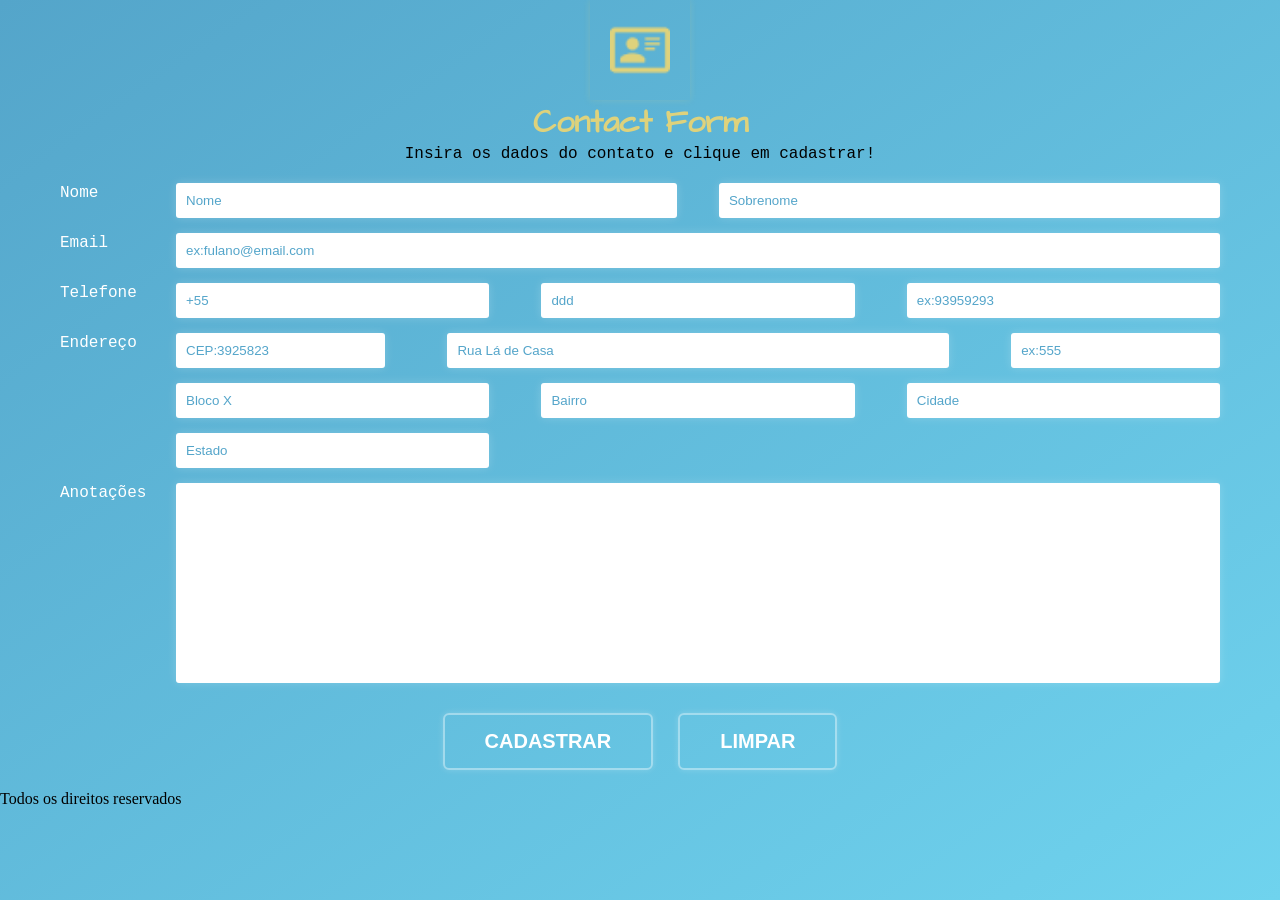
<file: Contact FORM/index.html>
<!DOCTYPE html>
<html lang="pt-BR">

<head>
    <meta charset="UTF-8">
    <meta name="viewport" content="width=device-width, initial-scale=1.0">
    <title>Cadastro de Contatos</title>
    <link rel="stylesheet" href="./css/style.css">
</head>

<body>
    <header>
        <div class="container container-flex">
            <img src="./images/mdi_drivers-license-outline.png" alt="imagem de um usuário ilustrativo"
                class="form-header_image-perfil" />
            <h1 class="form-header_contact-form">Contact Form</h1>
            <p class="form-header_text">Insira os dados do contato e clique em cadastrar!</p>
        </div>
    </header>
    <main>
        <div class="container">
            <form class="form-contact" action="">
                <div class="form-contact_linha">
                    <div class="form-contact_col-a">
                        <label class="form-contact_label" for="">Nome</label>
                    </div>
                    <div class="form-contact_col-b">
                        <input class="form-contact_input form-contact_input-metade" type="text" id="Nome" name="nome" placeholder="Nome">
                        <input class="form-contact_input form-contact_input-metade" type="text" id="Sobrenome" name="sobrenome" placeholder="Sobrenome">
                    </div>
                </div>
                <div class="form-contact_linha">
                    <div class="form-contact_col-a">
                        <label class="form-contact_label" for="">Email</label>
                    </div>
                    <div class="form-contact_col-b">
                        <input class="form-contact_input form-contact_input-inteiro" type="text" id="Email" name="Email" placeholder="ex:fulano@email.com">
                    </div>
                </div>
                
 <div class="form-contact_linha">
                    <div class="form-contact_col-a">
                        <label class="form-contact_label" for="">Telefone</label>
                    </div>
                    <div class="form-contact_col-b">
                        <input class="form-contact_input form-contact_input-terco" type="text" id="ddi" name="ddi" placeholder="+55">
                        <input class="form-contact_input form-contact_input-terco" type="text" id="ddd" name="DDD" placeholder="ddd">
                        <input class="form-contact_input form-contact_input-terco" type="text" id="Numero" name="NUMERO" placeholder="ex:93959293">
                    </div>
                </div>
                <div class="form-contact_linha">
                       <div class="form-contact_col-a">
                           <label class="form-contact_label" for="">Endereço</label>
                       </div>
                       <div class="form-contact_col-b">
                           <input class="form-contact_input form-contact_input-quarto" type="text" id="Cep" name="CEP" placeholder="CEP:3925823">
                           <input class="form-contact_input form-contact_input-metade" type="text" id="Rua" name="RUA" placeholder="Rua Lá de Casa">
                           <input class="form-contact_input form-contact_input-quarto" type="text" id="Bloco" name="numerocasa" placeholder="ex:555">
                       </div>
                   </div>
                    <div class="form-contact_linha">
                    <div class="form-contact_col-a">
                        <label class="form-contact_label" for=""></label>
                    </div>
                    <div class="form-contact_col-b">
                        <input class="form-contact_input form-contact_input-terco" type="text" id="Bloco" name="Bloco" placeholder="Bloco X">
                        <input class="form-contact_input form-contact_input-terco" type="text" id="Bairro" name="Bairro" placeholder="Bairro">
                        <input class="form-contact_input form-contact_input-terco" type="text" id="Cidade" name="Cidade" placeholder="Cidade">
                    </div>
                </div>
                 <div class="form-contact_linha">
                    <div class="form-contact_col-a">
                        <label class="form-contact_label" for=""></label>
                    </div>
                    <div class="form-contact_col-b">
                        <input class="form-contact_input form-contact_input-terco" type="text" id="Estado" name="Estado" placeholder="Estado">
                    </div>
                </div>
                 <div class="form-contact_linha">
                    <div class="form-contact_col-a">
                        <label class="form-contact_label" for="">Anotações</label>
                    </div>
                    <div class="form-contact_col-b">
                        <textarea class="form-contact_input form-contact_input-Anotacao" type="text" id="Anotaçoes" name="Anotações" placeholder="Anotações">
                            </textarea>
                    </div>
                </div>
                <div class="botoes">
                    <button class="btn-submit" type="submit">Cadastrar</button>
                    <button class="btn-submit" type="reset">Limpar</button>
                </div>
            </form> 
            </div>
    </main>
 <footer class="form-contact_footer">
        Todos os direitos reservados
    </footer>
    <section class="cadastros">
        <article class="cadastro">

        </article>  
    </section>
    <script src="./js/script.js"></script>
</body>

</html>
</file>
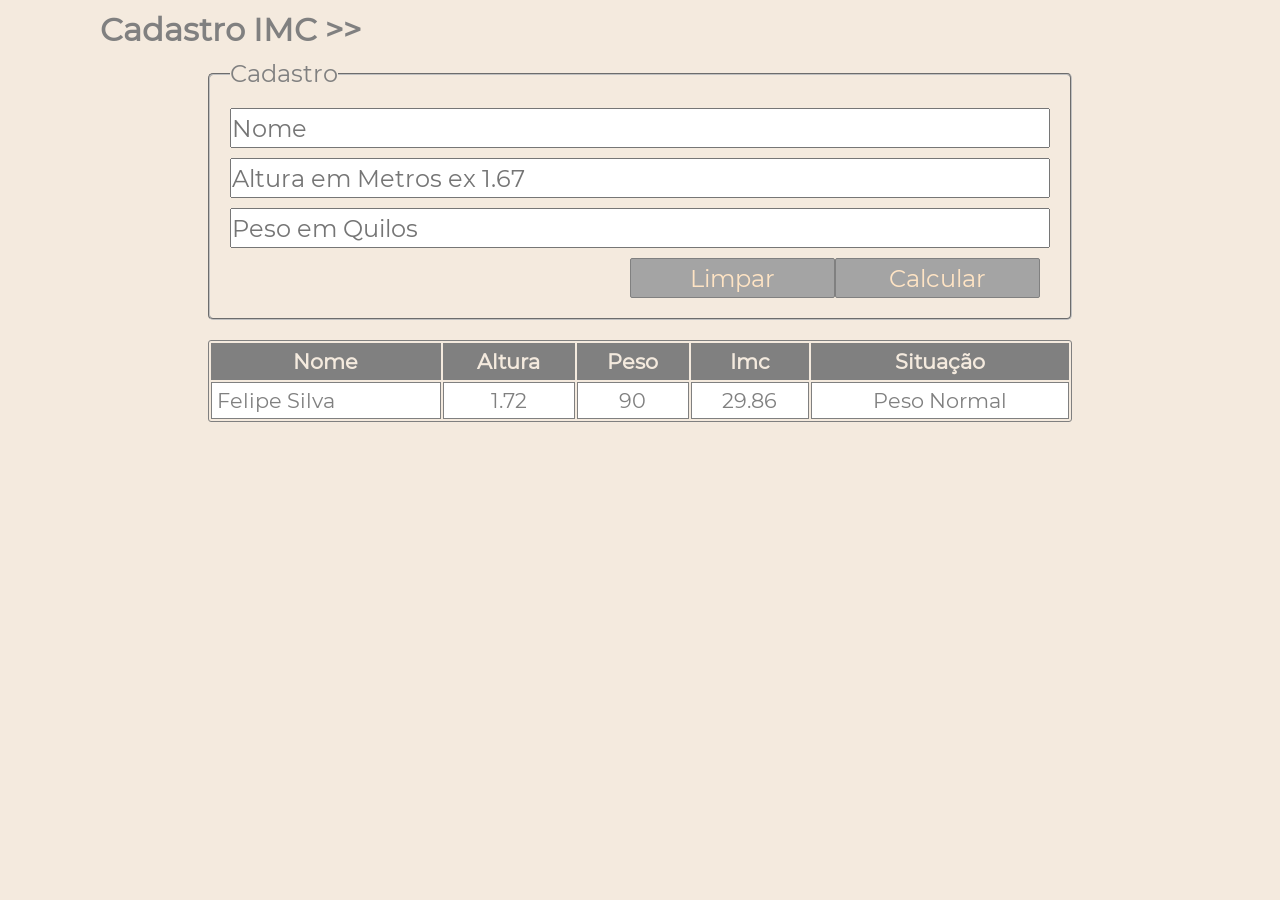
<file: imc-javascript-main/index.html>
<!DOCTYPE html>
<html lang="pt-br">

<head>
    <meta charset="UTF-8">
    <meta name="viewport" content="width=device-width, initial-scale=1.0">
    <meta http-equiv="X-UA-Compatible" content="ie=edge">
    <title>Formulários</title>
    <link rel="stylesheet" href="css/style.css">
</head>

<body onload="carregarCadastro()">
    <h1>Cadastro IMC >></h1>
    <form>
        <fieldset>
            <legend>Cadastro</legend>

            <input type="text" id="nome" placeholder="Nome">
            <input type="number" id="altura" placeholder="Altura em Metros ex 1.67">
            <input type="number" id="peso" placeholder="Peso em Quilos">
            <button type="button" onclick="calcular()">Calcular</button>
            <button type="reset">Limpar</button>
        </fieldset>
    </form>
    <section>
        <table>
            <thead>
                <tr>
                    <th>Nome</th>
                    <th>Altura</th>
                    <th>Peso</th>
                    <th>Imc</th>
                    <th>Situação</th>
                </tr>
            </thead>

            <tbody id="cadastro">
                <tr>
                    <td>Felipe Silva</td>
                    <td>1.72</td>
                    <td>90</td>
                    <td>29.86</td>
                    <td>Peso Normal</td>
                </tr>
            </tbody>
        </table>
    </section>


    <script src="./js/script.js"></script>
</body>

</html>
</file>
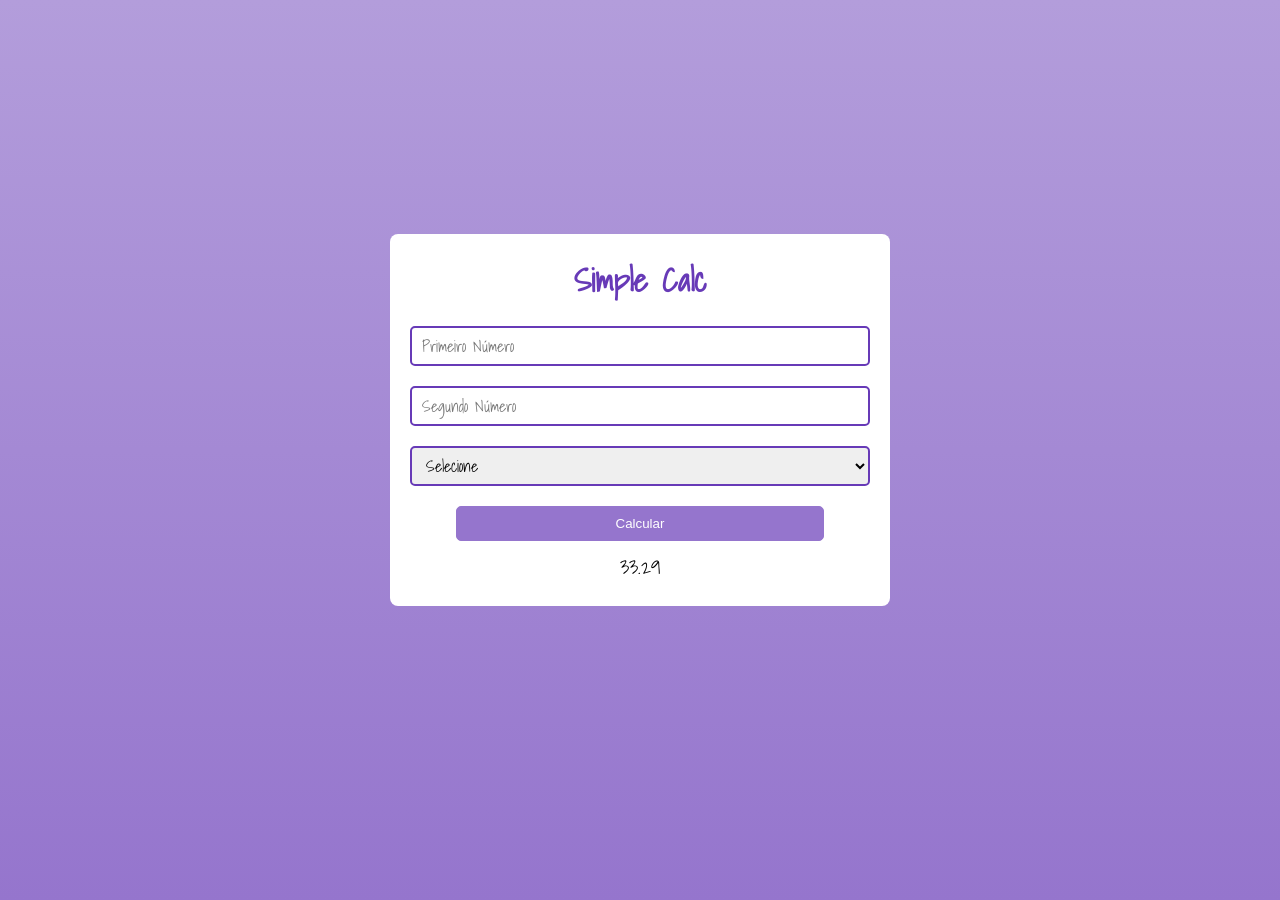
<file: simple-calc-main/index.html>
<!DOCTYPE html>
<html lang="en">

<head>
    <meta charset="UTF-8">
    <meta http-equiv="X-UA-Compatible" content="IE=edge">
    <meta name="viewport" content="width=device-width, initial-scale=1.0">
    <title>Document</title>
    <link rel="stylesheet" href="./css/style.css">
</head>

<body onload="carregarDados()">
    <div class="page">

        <form action="" class="calc">
            <h1 class="calc__title">Simple Calc</h1>
            <input class="calc__field" autocomplete="off" type="number" id="n1" placeholder="Primeiro Número">
            <input class="calc__field" autocomplete="off" type="number" id="n2" placeholder="Segundo Número">

            <select class="calc__field calc__select" id="operacao">
                <option value="">Selecione</option>
                <option value="soma">Adição</option>
                <option value="subtracao">Subtração</option>
                <option value="multiplicacao">Multiplicação</option>
                <option value="divisao">Divisão</option>
            </select>

            <button class="calc__button" onclick="calcular()">Calcular</button>

            <span class="calc__result" id="resultado">33.29</span>
        </form>
       
        <section class="data" id="cadastro">
            
    
    </section>
    </div>

    

    <script src="./js/funcoes.js"></script>
</body>

</html>
</file>
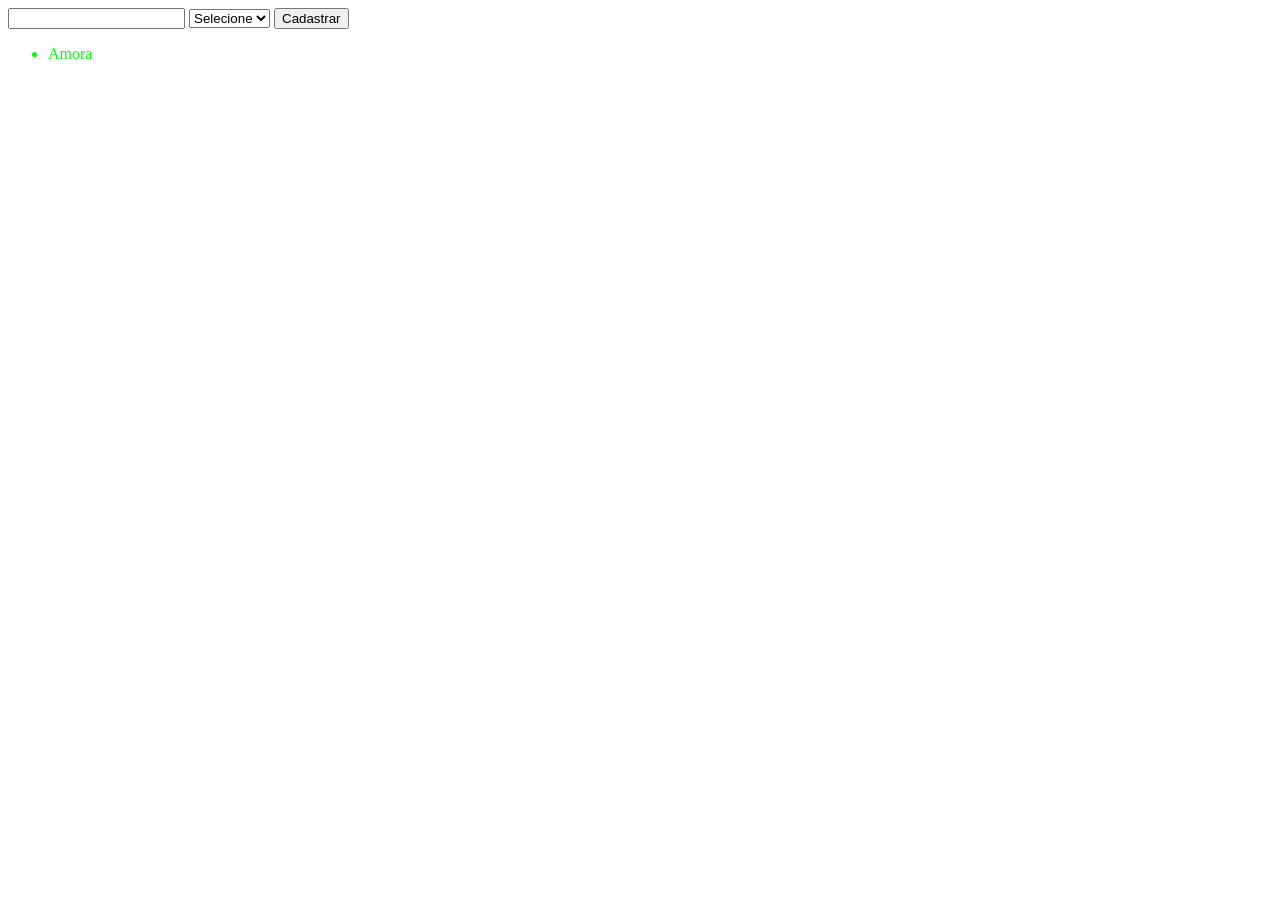
<file: DOM/ElementoPeloClassName-Exercicio.html>
<!DOCTYPE html>
<html lang="en">
<head>
    <meta charset="UTF-8">
    <meta name="viewport" content="width=device-width, initial-scale=1.0">
    <title>Document</title>
    <style>
        .corsim {
            color: rgb(0, 255, 8);
        }

        .cornao {
            color: red;
        }
    </style>
</head>
<body>
    <input type="text" name="fruta" id="Digite o nome o da fruta">
    <select name="" id="nomeClasse">
        <option value="">Selecione</option>
        <option value="cornao">Cornao</option>
        <option value="corsim">Corsim</option>
    </select>
    <button onclick="cadastrarFruta();" type="button">Cadastrar</button>

    <ul id="listaFrutas">
        <li class="corsim">Amora</li>
    </ul>

      <script>
        function cadastrarFruta() {
            const nomeFruta = document.getElementById("Digite o nome o da fruta").value;
            const nomeClasse = document.getElementById("nomeClasse").value;
            const listaFrutas = document.getElementById("listaFrutas");

            console.log(nomeFruta); 
            console.log(nomeClasse);
            console.log(listaFrutas);

                if(nomeFruta.trim().length == 0 || nomeClasse.trim().length == 0) {
                    alert("Preencha todos os campos!");
                    return false;
                }

                //cadstra a fruta
               const novaFruta = document.createElement("li");
               novaFruta.textContent = nomeFruta;
                novaFruta.className = nomeClasse;
                listaFrutas.appendChild(novaFruta);
        }
      </script>

</body>
</html>
</file>
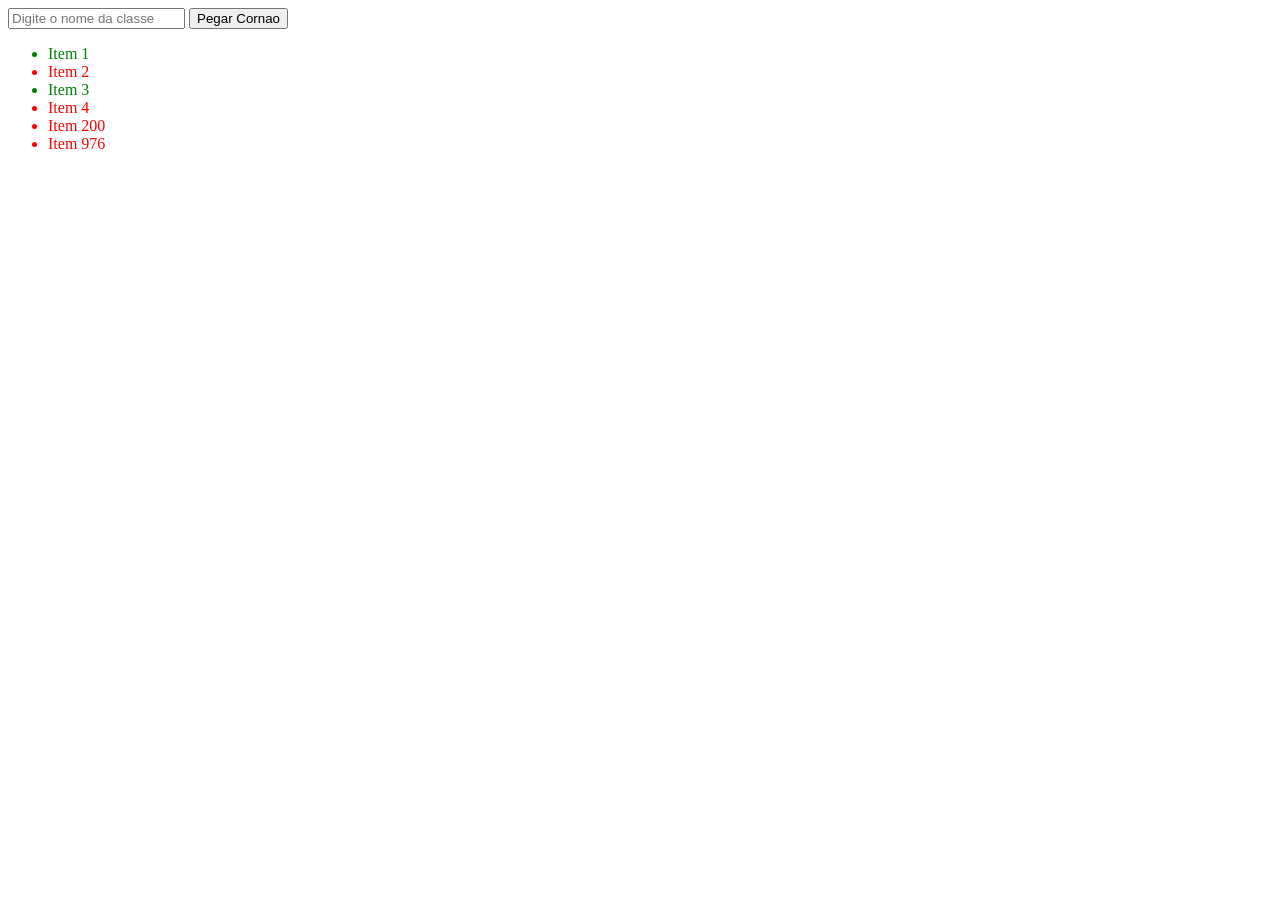
<file: DOM/ElementoPeloClassName.html>
<!DOCTYPE html>
<html lang="pt-BR">
<head>
    <meta charset="UTF-8">
    <meta name="viewport" content="width=device-width, initial-scale=1.0">
    <title>Document</title>
    <style>
        .corsim {
            color: green;
        }
        .cornao {
            color: red;
        }
    </style>
</head>
<body>
    <input type="text" onblur="getElements(this.value)" placeholder="Digite o nome da classe">
    <button onclick="getElements();">Pegar Cornao</button>
    <ul>
        <li class="corsim">Item 1</li>
        <li class="cornao">Item 2</li>
        <li class="corsim">Item 3</li>
        <li class="cornao">Item 4</li>
        <li class="cornao">Item 200</li>
        <li class="cornao">Item 976</li>
    </ul>
    <script>
        function getElements(nomeClasse = "cornao") {
            let elementos = document.getElementsByClassName("nomeClasse");

            console.log(elementos);

            if(elementos.length ==0) {
                console.log("Não existem elementos para mostrar")
                return false;
            }

            for(let i = 0; i < elementos.length; i++){
            console.log(elementos[i].textContent);
                
            }
            
        }
    </script>          
</body>
</html>
</file>
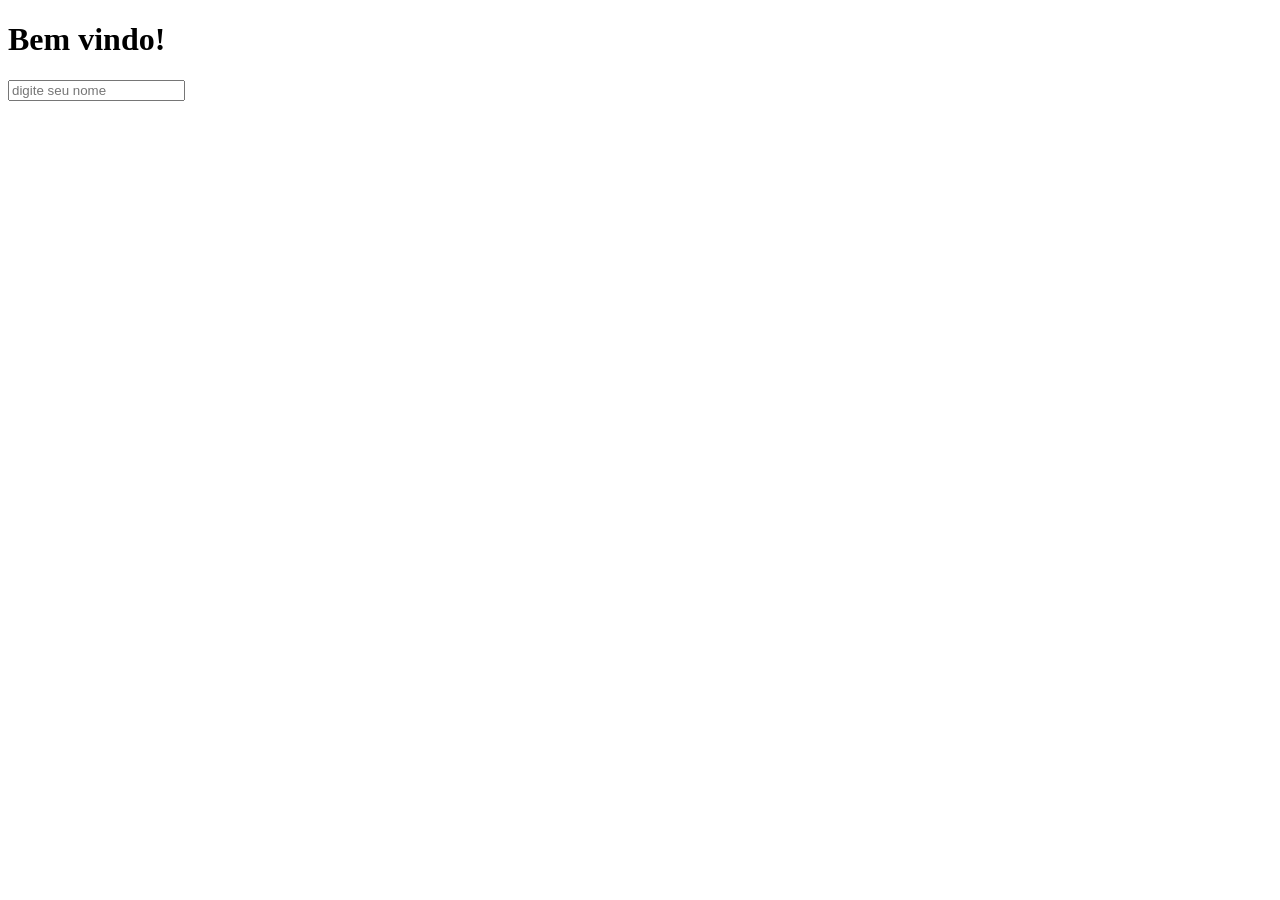
<file: DOM/Eventos.html>
<!DOCTYPE html>
<html lang="pt-BR">

<head>
    <meta charset="UTF-8">
    <meta name="viewport" content="width=device-width, initial-scale=1.0">
    <title>Document</title>

</head>

<body>
    <h1>
        Bem vindo!
    </h1>
    <div>
        <span id="spn-nome"></span>
        <span id="spn-sobrenome"></span>
    </div>
    <input type="text" id="nome" placeholder="digite seu nome" onblur="criaSobrenome()" onkeypress="replicaNome(this.value)">

    <script>
        let criouSobrenome = false;
        
        function replicaNome(nome){
            document.getElementById('spn-nome').textContent = nome;
        }






        function criaSobrenome() {
            if (!criouSobrenome) {
                document.body.innerHTML += `
                    <input
                        type="text"
                        id="sobrenome"
                        placeholder="digite seu sobrenome"
                    >
                    `;

                    criouSobrenome = true;
            }
        }

        function trocaTitulo() {
            const novoTitulo = prompt("Digite seu nome");

            document.title = `Pagina do ${novoTitulo}`;
            document.body.innerHTML += `<h2>Pagina do ${novoTitulo}</h2>`;
        }
    </script>
</body>

</html>
</file>
<file: Contact FORM/css/style.css>
/* import da font */
@font-face {
    font-family: Architects;
    src: url(../fonts/ArchitectsDaughter-Regular.ttf);
}

* {
    margin: 0;
    padding: 0;
    box-sizing: border-box;
}

body {
    width: 100vw;
    height: auto;
    min-height: 100vh;
    background-image: linear-gradient(to right bottom, #54a5ca, #6fd3ee);
    background-repeat: no-repeat;
}

.container {
    width: 100%;
    max-width: 1200px;
    margin: 0 auto;
    /* border: 1px solid white; */
}

.container-flex {
    display: flex;
    flex-direction: column;
    justify-content: center;
    align-items: center;
}

.form-header_image-perfil {
    width: 100px;
    padding: 20px;

    box-shadow: 0px 0px 7px rgba(222, 210, 124, 0.2);
}

.form-header_contact-form {
    color: #ded27c;
    font-family: Architects, sans-serif;
}

.form-header_text {
    font-family: 'Courier New', Courier, monospace;
}

.form-contact {
    padding: 20px;
}

.form-contact_linha {
    display: flex;
    justify-content: space-between;
    align-items: flex-start;
    width: 100%;
    margin-bottom: 15px;
    /* height: 50px; */
    /* border: 1px solid yellowgreen; */
}

.form-contact_col-a {
    width: 10%;
    height: 100%;
    /* align-items: flex-start; */
    /* border: 1px solid red; */
}

.form-contact_col-b {
    display: flex;
    justify-content: space-between;
    width: 90%;
    height: 100%;
    /* border: 1px solid red; */
}

.form-contact_label{
    color: white;
    font-weight: 500;
    font-family: 'Courier New', Courier, monospace;
    
}

/* tudo que é padrão nos inputs ficará aqui*/
.form-contact_input {
    padding: 5px 10px;
    height: 35px;
    color: #18a2c9;
    border-radius: 3px;    
    border: none;
    box-shadow: 0 0 10px rgba(255, 255, 255, 0.2);
    outline: none;
    transition: background-color 0.4s, color 0.4s;
}

.form-contact_input::placeholder{
    color: #54a5ca;
}

.form-contact_input:focus{
    background-color: #18a2c9;
    color: white;
    box-shadow: 0 0 15px rgba(255, 255, 255, 0.4);
}


.form-contact_input-metade {
    /* deixar um espaço para trabalhar entre eles */
    width: 48%;
}
.form-contact_input-inteiro {
    /* deixar um espaço para trabalhar entre eles */
    width: 100%;
}
.form-contact_input-terco{
 width: 30%;
}   

.form-contact_input-quarto{
 width: 20%;
}   

.form-contact_input-Anotacao{
    width: 100%;
    height: 200px;
    padding: 10px;
    align-items: flex-start;
    resize: none;
}   


.botoes {
  display: flex;
  justify-content: center;
  gap: 25px; /* espaço entre os botões */
  margin-top: 30px;
}

.btn-submit {
  padding: 15px 40px;
  font-size: 20px;
  font-weight: bold;
  color: white;
  background: transparent;
  border: 2px solid rgba(255, 255, 255, 0.4);
  border-radius: 6px;
  cursor: pointer;
  text-transform: uppercase;
  transition: 0.3s ease;
  box-shadow: 0 0 6px rgba(255, 255, 255, 0.2);
}

.btn-submit:hover {
  background: rgba(255, 255, 255, 0.08);
  border-color: white;
}


/* Responsivo */

/* tablet */
@media (max-width: 900px){
    .container{
        padding: 0 20px;
    }

    .form-contact_col-a{
        width: 20%;
    }

    .form-contact_col-b{
        width: 80%;
    }

    .form-contact_col-b-botoes button{
        width: 250px;
    }
}

/* celular */
@media (max-width: 600px){
    .form-header_contact-form{
        font-size: 28px;
        text-align: center;
    }

    .form-header_text{
        text-align: center;
        padding: 0 15px;
    }

    .form-contact_linha{
        flex-direction: column;
        align-items: stretch;
        gap: 8px;
    }

    .form-contact_col-a{
        display: none;
    }

    .form-contact_col-b{
        width: 100%;
        flex-direction: column;
        gap: 12px;
    }

    .form-contact_input-metade,
    .form-contact_input-terco,
    .form-contact_input-quarto,
    .form-contact_input-inteiro{
        width: 100%;
    }

    .form-contact_textarea{
        height: 180px;
    }

    .form-contact_col-b-botoes{
        flex-direction: column;
        width: 100%;
    }

    .form-contact_col-b-botoes button{
        width: 100%;
    }

    .form-contact_footer{
        font-size: 14px;
        text-align: center;
        padding: 10px;
    }
}
</file>
<file: imc-javascript-main/css/style.css>
/* @import url('https://fonts.googleapis.com/css?family=Montserrat'); */
 
@font-face {
    font-family: 'Montserrat';
    src: url('../fonts/Montserrat/Montserrat-Regular.ttf') /*Para os demais navegadores*/;
    /* font-weight: normal;
    font-style: normal; */
}

/* Reset de página */

* {
    margin: 0;
    padding: 0;
    box-sizing: border-box;
}

body {
    font-family: 'Montserrat', sans-serif;
    font-size: 16px;
    background: #f4eade;
    color: grey;
    padding: 10px;
}

h1 { font-size: 1.5rem; }

form, table {
    width: 100%;
    margin: 0 auto;
    border-radius: 3px;
}

form { margin-top: 10px; }

form fieldset {
    padding: 8px;
    border-radius: 5px;
}

form input, form button { height: 35px; }

form input {
    font-family: 'Montserrat', sans-serif;
    width: 100%;
    height: 35px;
    font-size: 1rem;
    margin-bottom: 10px;
}

form input:focus {
    color: rgba(154, 150, 150, 0.769);
    background-color: rgb(245, 232, 218);
    outline-color: #fcbf74;
    outline-width: 5px;
    border: none
}

form input:focus::placeholder { color: rgba(128, 128, 128, 0.4); }

form button {
    width: 25%;
    height: 35px;
    float: right;

    color: bisque;
    font-family: 'Montserrat', sans-serif;
    font-size: 0.9rem;
    background-color: #a4a4a4;

    border: 1px solid grey;
    border-radius: 2px;
    outline: none;
}

form button[type="button"] { margin-right: 10px; }

section { margin-top: 20px; }

table {
    border: 1px solid grey;
    font-size: 0.8rem;
}

table th, table td {
    padding: 3px;
    border: 1px solid grey;
}

table th { font-weight: bold !important; }

table thead tr {
    background-color: grey;
    color: #f4eade;
}

/* 
    (odd) para linhas ímpares e 
    (even) para linhas pares
*/
table tbody tr:nth-child(odd) { background-color: white; }

table tbody tr:nth-child(even) { background-color: #f6d6a8; }

table tbody { text-align: center; }


table td:first-of-type {
     text-align: left; 
    text-transform: capitalize;}

/* tablets */

@media screen and (min-width: 768px) {
    
    h1 { font-size: 2rem }

    form, table { width: 80%; }

    form fieldset { padding: 20px; }

    form fieldset legend {
        font-size: 1.5rem;
    }

    form input, form button {
        font-size: 1.5rem;
        height: 40px;
    }
    
    table { font-size: 1.3rem; }

    table th, table td { padding: 5px; }
}

@media screen and (min-width: 1200px) {
    
    body  {
        max-width: 1100px;
        margin: 0 auto;
    }
}
</file>
<file: simple-calc-main/css/style.css>
@font-face {
    font-family: 'ShadowsIntoLight';
    src: url(../fonts/Shadows_Into_Light/ShadowsIntoLight-Regular.ttf);
}

*{
    margin: 0;
    padding: 0;
    box-sizing: border-box;
}

body {
    height: 100vh;
    background-image: linear-gradient(to bottom, #B39DDB, #9575CD) ;
    background-repeat: no-repeat;
    font-family: 'ShadowsIntoLight';
}

/* papel de container */
.page {
    height: 100vh;
    flex-direction: column;
    display: flex;
    justify-content: center;
    align-items: center;
}

/* formulário */
.calc {
    display: flex;
    flex-direction: column;
    justify-content: center;
    align-items: center;

    width: 90%;
    max-width: 500px;
    /* height: 65%; */
    padding: 20px;

    background-color: white;
    border-radius: 8px;
}
.calc__title {
    margin-bottom: 20px;
    color: #673AB7;
}

.calc__field {
    width: 100%;
    height: 40px;
    padding: 10px;
    margin-bottom: 20px;
    font-size: 16px;
    font-family: 'ShadowsIntoLight';

    border: 2px solid #673AB7;
    border-radius: 5px;
    transition: background-color .4s;
}

.calc__select {
    padding: 0 10px;
}

.calc__button {
    width: 80%;
    height: 35px;
    
    color: white;
    background-color: #9575CD;
    border: 1px solid #9575CD;
    border-radius: 5px;
}

.calc__result {
    width: 80%;
    height: 35px;
    margin-top: 10px;
    font-size: 20px;
    text-align: center;
    font-weight: 300;
}

.calc__field:focus {
    background-color: #B39DDB;
    color: white;
    outline-color: #512DA8;
}
.calc__field:focus::placeholder {
    color: #512DA8
}



.data {
    display: flex;
    flex-wrap: wrap;
    gap: 20px;
    margin-top: 20px;
    width: 100%;
    /* border: 1px solid white; */
    padding: 20px;
}
.data__card-result {
    display: flex;
    flex-direction: column;
    justify-content: center;
    gap: 10px;
    background-color: white;
    width: 150px;
    height: 150px;
    padding: 10px;
    font-size: 12px;
    font-family: 'Courier New', Courier, monospace;
    padding: 5px;
    border-radius: 5px;
}


@media screen and (min-width: 1200px) {
    .page {
        max-width: 1200px;
        margin: 0 auto;
    }   
}
</file>
